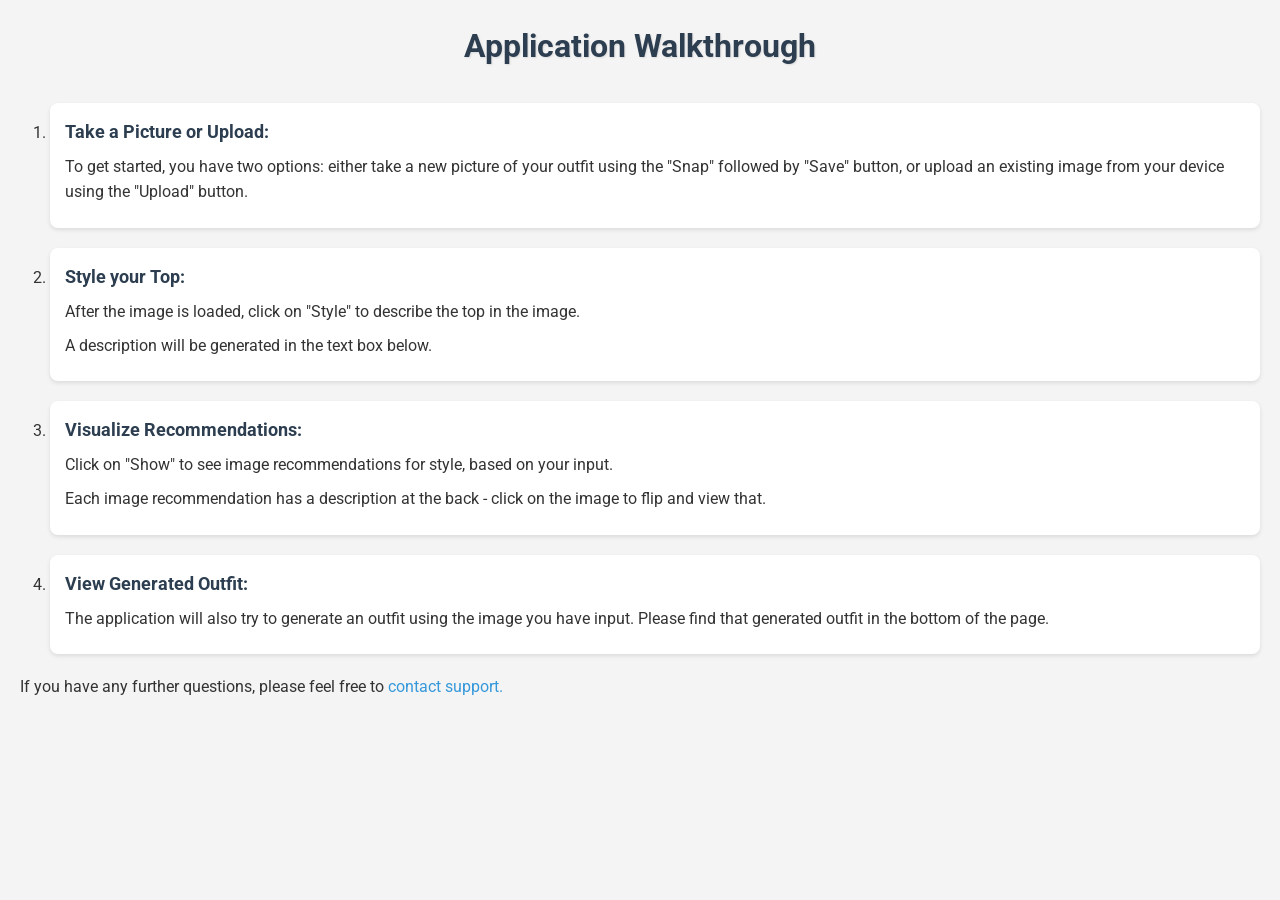
<file: target/classes/templates/walkthrough.html>
<!DOCTYPE html>
<html lang="en">

<head>
    <meta charset="UTF-8">
    <meta name="viewport" content="width=device-width, initial-scale=1.0">
    <title>Application Walkthrough</title>
    <link href="https://fonts.googleapis.com/css2?family=Roboto:wght@300;400;500;700&display=swap" rel="stylesheet">
    <style>
        body {
            font-family: 'Roboto', sans-serif;
            line-height: 1.6;
            margin: 20px;
            color: #333;
            background-color: #f4f4f4;
        }

        h1 {
            color: #2c3e50;
            text-align: center;
            margin-bottom: 30px;
            text-shadow: 1px 1px 2px rgba(0, 0, 0, 0.1);
        }

        h2 {
             color: #3498db; /* Header color */
            border-bottom: 2px solid #eee;
            padding-bottom: 10px;
        }
        ol{
            padding-left: 20px;
        }

        li {
            margin-bottom: 20px;
            background-color: white;
            padding: 15px;
            border-radius: 8px;
            box-shadow: 0 2px 4px rgba(0, 0, 0, 0.1);
             list-style-type: decimal; /* Add numbers for each step */
            margin-left: 10px; /* Space for numbers */
        }

        li strong {
            display: block;
             font-size: 1.1em;
            color: #2c3e50;
            margin-bottom: 5px;
        }

          li p {
            margin: 0.5em 0;
        }


        a {
            color: #3498db;
            text-decoration: none;
        }

        a:hover {
            text-decoration: underline;
        }
    </style>
</head>

<body>
    <h1>Application Walkthrough</h1>

    <ol>
        <li>
            <strong>Take a Picture or Upload:</strong>
            <p>To get started, you have two options: either take a new picture of your outfit using the "Snap" followed by "Save" button, or upload an existing image from your device using the "Upload" button.</p>
        </li>
         <li>
             <strong>Style your Top:</strong>
            <p>After the image is loaded, click on "Style" to describe the top in the image.</p>
            <p>A description will be generated in the text box below.</p>
        </li>
           <li>
            <strong>Visualize Recommendations:</strong>
            <p>Click on "Show" to see image recommendations for style, based on your input.</p>
             <p> Each image recommendation has a description at the back - click on the image to flip and view that.</p>
        </li>
         <li>
            <strong>View Generated Outfit:</strong>
            <p>The application will also try to generate an outfit using the image you have input. Please find that generated outfit in the bottom of the page.</p>
             
        </li>
    </ol>

    <p>If you have any further questions, please feel free to <a href="#">contact support.</a></p>
</body>

</html>
</file>
